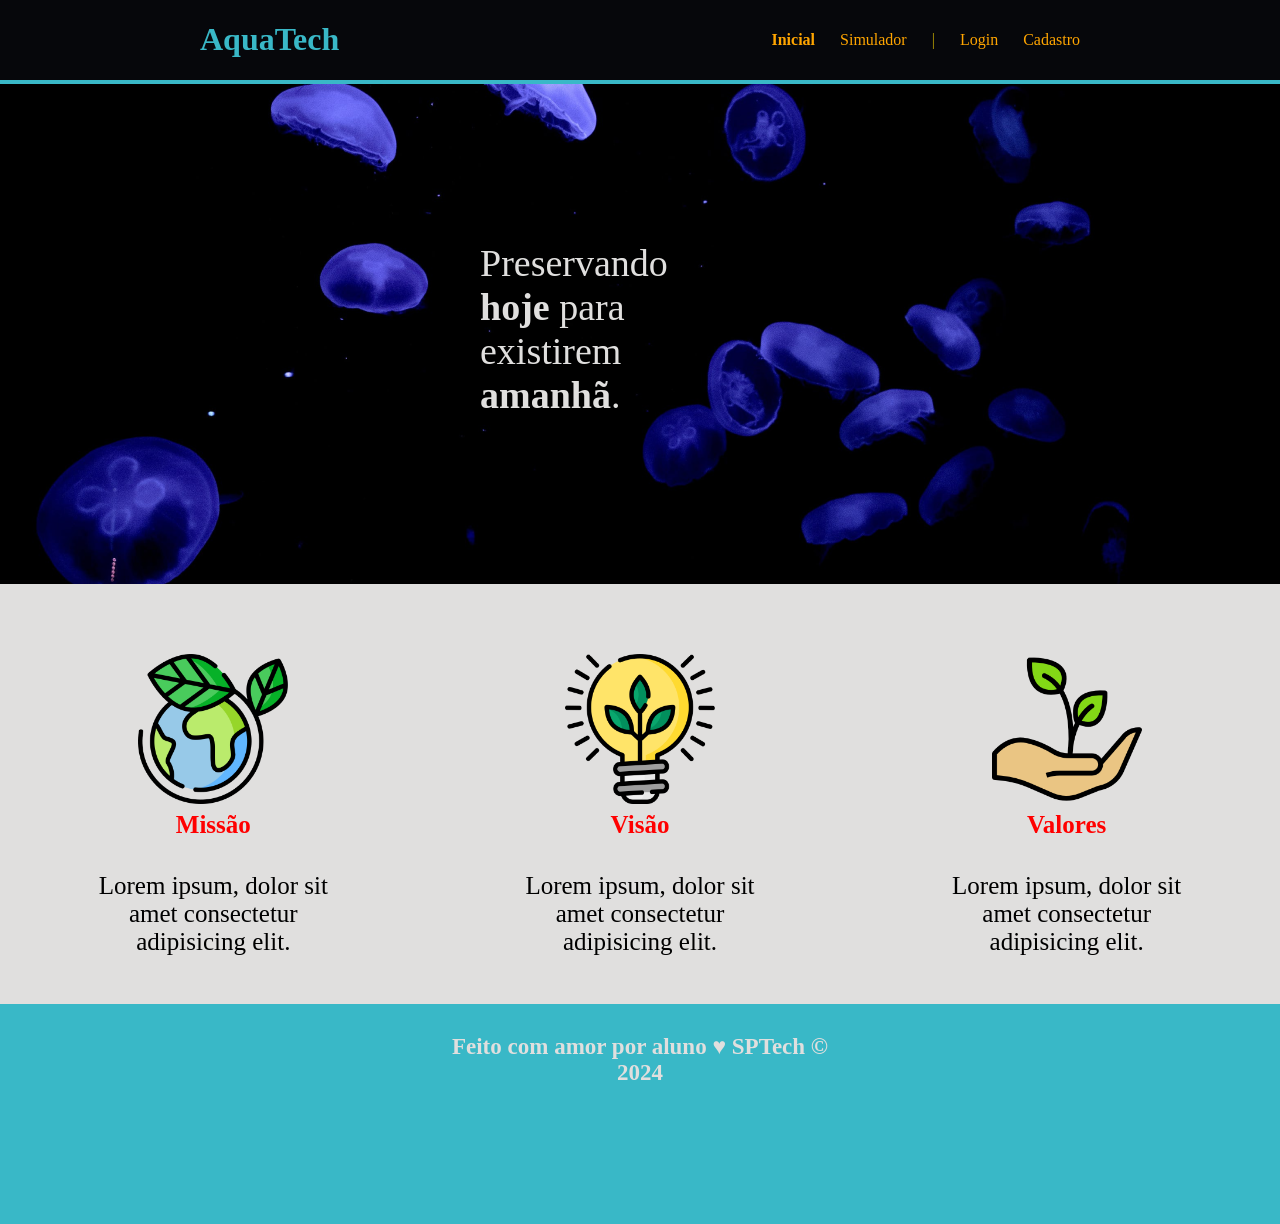
<file: index.html>
<!DOCTYPE html>
<html lang="en">

<head>
    <meta charset="UTF-8">
    <meta http-equiv="X-UA-Compatible" content="IE=edge">
    <meta name="viewport" content="width=device-width, initial-scale=1.0">

    <title>AquaTech | Página Inicial</title>

    <link rel="stylesheet" href="styles/style.css">
    <link rel="icon" href="assets/icon/favicon2.ico">
    <link rel="preconnect" href="https://fonts.gstatic.com">
</head>

<body>
    <div class="header">
      <div class="container">
        <h1 class="titulo">AquaTech</h1>
        <ul class="navbar">
          <li class="agora">
            <a href="#">Inicial</a>
          </li>
          <li>
            <a href="simulador.html">Simulador</a>
          </li>
          <li>|</li>
          <li>
            <a href="login.html">Login</a>
          </li>
          <li>
            <a href="cadastro.html">Cadastro</a>
          </li>
        </ul>
      </div>
    </div>
  
    <div class="banner">
      <div class="container">
        <p>Preservando <br>
           <b>hoje </b> para <br> 
           existirem <b><br>
            amanhã</b>.</p>
      </div>
    </div>
  
    <div class="social">
      <div class="container">
        <div class="boxes">
          <div class="box">
            <img src="assets\imgs\planet-earth_color.png">
            <h4>Missão</h4>
            <p>Lorem ipsum, dolor sit <br>
               amet consectetur <br>
               adipisicing elit.</p>
          </div>
          <div class="box">
            <img src="assets\imgs\lightbulb_color.png">
            <h4>Visão</h4>
           <p>Lorem ipsum, dolor sit <br>
               amet consectetur <br>
               adipisicing elit.</p>
          </div>
          <div class="box">
            <img src="assets/imgs/growth_color.png">
            <h4>Valores</h4>
            <p>Lorem ipsum, dolor sit <br>
               amet consectetur <br>
               adipisicing elit.</p>
          </div>
        </div>
      </div>
    </div>
  
    <div class="footer">
      <div class="container">
        <h4>Feito com amor por aluno &hearts; SPTech &copy;<br>
           2024</h4>
        <span class="version"></span>
      </div>
    </div>
  </body>

</html>
</file>
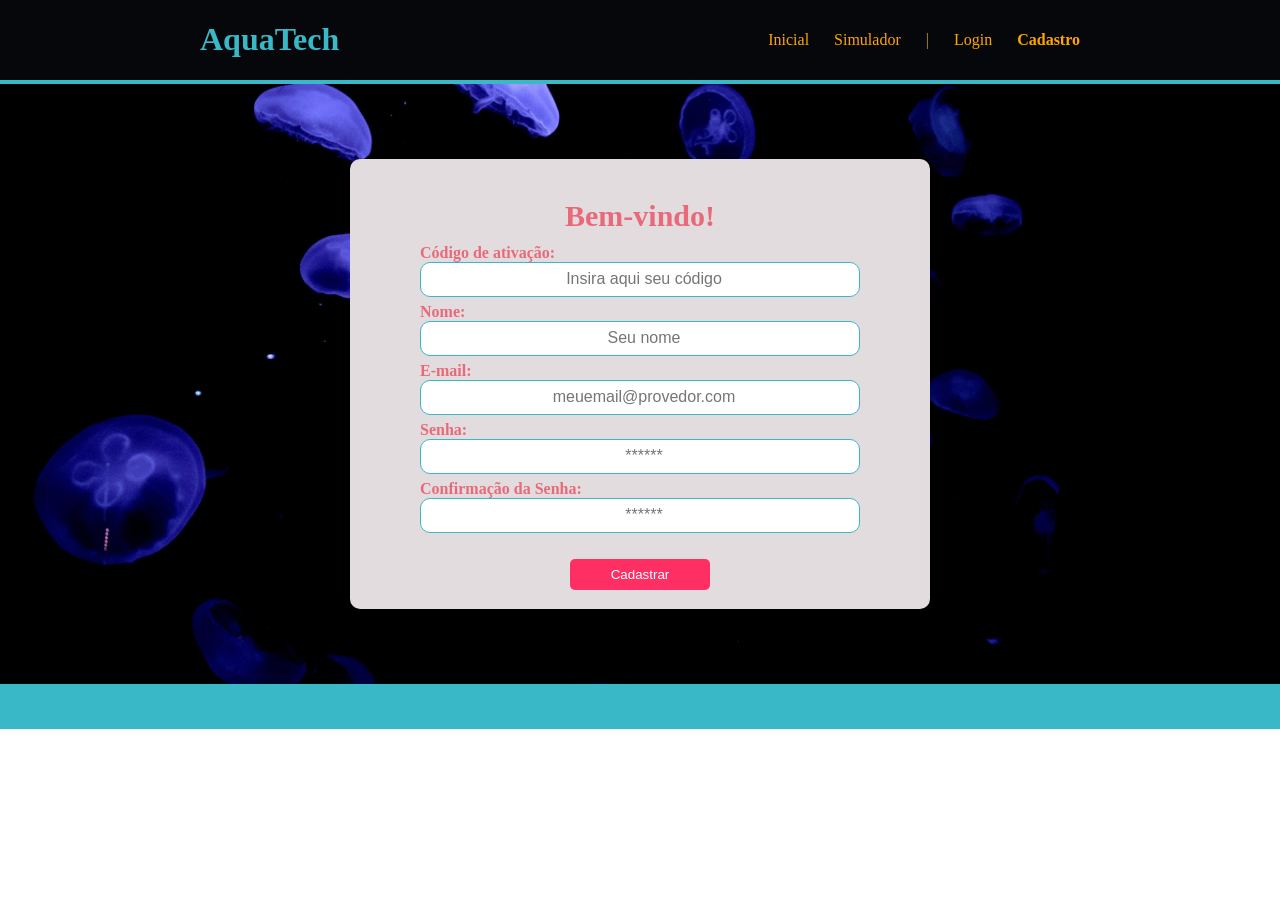
<file: cadastro.html>
<!DOCTYPE html>
<html lang="pt-br">

<head>
  <meta charset="UTF-8" />
  <meta http-equiv="X-UA-Compatible" content="IE=edge" />
  <meta name="viewport" content="width=device-width, initial-scale=1.0" />

  <title>AquaTech | Cadastro</title>

  <link rel="stylesheet" href="styles/style.css" />
  <link rel="icon" href="assets/icon/favicon2.ico" />
  <link rel="preconnect" href="https://fonts.gstatic.com" />
</head>

<body>
  <!--header inicio-->
  <div class="header">
    <div class="container">
      <h1 class="titulo">AquaTech</h1>
      <ul class="navbar">
        <li>
          <a href="index.html">Inicial</a>
        </li>
        <li>
          <a href="simulador.html">Simulador</a>
        </li>
        <li>|</li>
        <li>
          <a href="login.html">Login</a>
        </li>
        <li class="agora">
          <a href="#">Cadastro</a>
        </li>
      </ul>
    </div>
  </div>
  <!--header fim-->

  <div class="login">

    <div class="container">
      <div class="card-card-cadastro">
        <h2>Bem-vindo!</h2>
        <div class="formulario">
          <div class="campo">
            <span>Código de ativação:</span>
            <input id="codigo_input" type="text" placeholder="Insira aqui seu código" />
          </div>
          <div class="campo">
            <span>Nome:</span>
            <input id="nome_input" type="text" placeholder="Seu nome" />
          </div>
          <div class="campo">
            <span>E-mail:</span>
            <input id="email_input" type="text" placeholder="meuemail@provedor.com" />
          </div>
          <div class="campo">
            <span>Senha:</span>
            <input id="senha_input" type="password" placeholder="******" />
          </div>
          <div class="campo">
            <span>Confirmação da Senha:</span>
            <input id="confirmacao_senha_input" type="password" placeholder="******" />
          </div>
          <button class="botao">Cadastrar</button>
        </div>
      </div>
    </div>
  </div>

  <!--footer inicio-->
  <div class="footer_cadastro">
    <div class="container">
      <!-- <h4>Feito com amor por aluno &hearts; SPTech &copy; 2024</h4>
      <span class="version">v1.0.0</span>  -->
    </div>
  </div>
  <!--footer fim-->
</body>

</html>
</file>
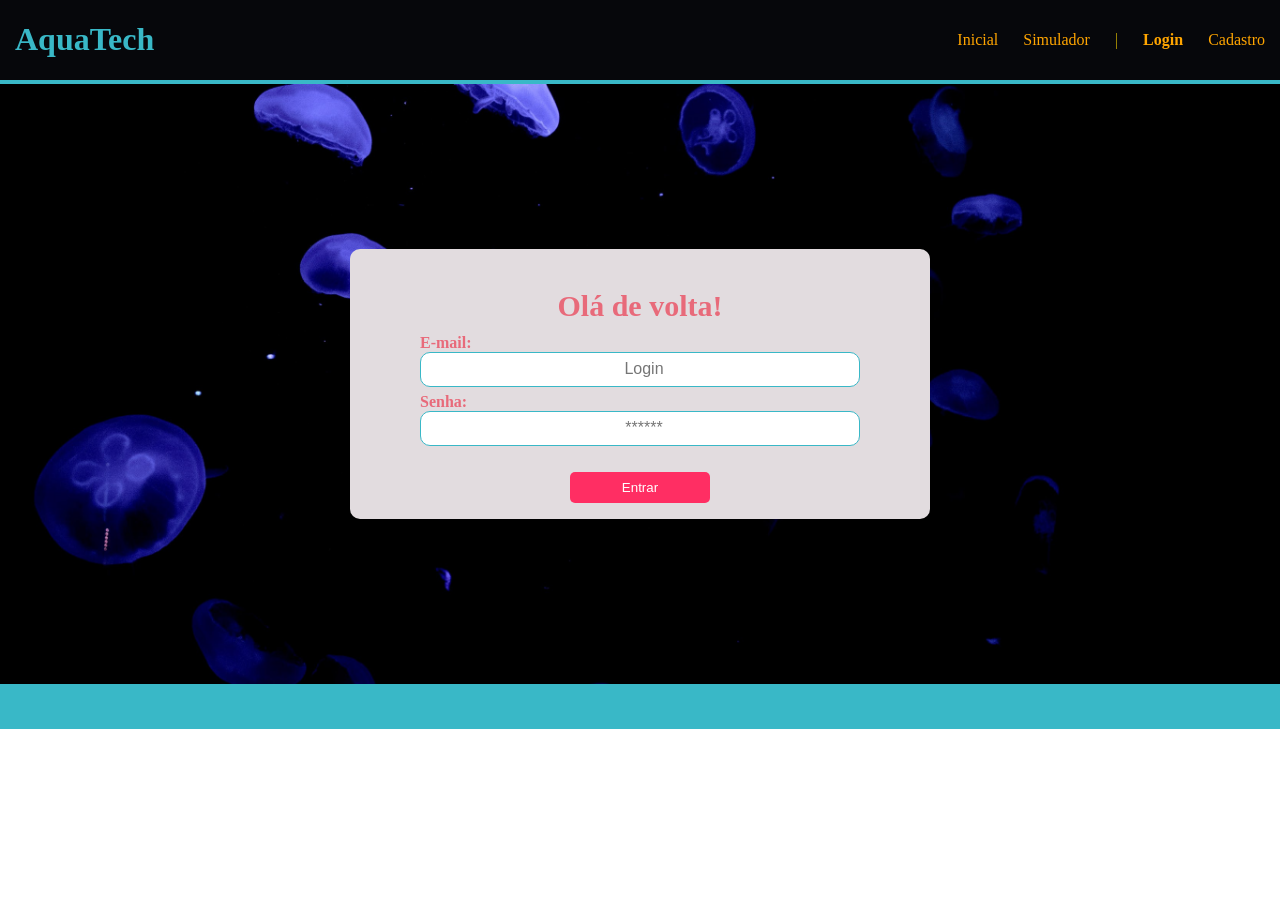
<file: login.html>
<!DOCTYPE html>
<html lang="pt-br">

<head>
    <meta charset="UTF-8">
    <meta http-equiv="X-UA-Compatible" content="IE=edge">
    <meta name="viewport" content="width=device-width, initial-scale=1.0">

    <title>AquaTech | Login</title>

    <link rel="stylesheet" href="styles/style.css">
    <link rel="icon" href="assets/icon/favicon2.ico">
    <link rel="preconnect" href="https://fonts.gstatic.com">
</head>

<body>

    <!--Header-->

    <div class="header_login">
        <div class="container">
            <h1 class="titulo">AquaTech</h1>
            <ul class="navbar">
                <li>
                    <a href="index.html">Inicial</a>
                </li>
                <li>
                    <a href="simulador.html">Simulador</a>
                </li>
                <li>|</li>
                <li class="agora">
                    <a href="#">Login</a>
                </li>
                <li>
                    <a href="cadastro.html">Cadastro</a>
                </li>
            </ul>
        </div>
    </div>


    <div class="login">
  
        <div class="container">
            <div class="card-card-login">
                <h2>Olá de volta!</h2>
                <div class="formulario">
                    <div class="campo">
                        <span>E-mail:</span>
                        <input id="email_input" type="text" placeholder="Login">
                    </div>
                    <div class="campo">
                        <span>Senha:</span>
                        <input id="senha_input" type="password" placeholder="******">
                    </div>
                    <button class="botao">Entrar</button>
                </div>

            </div>
        </div>
    </div>

    <!--footer inicio-->
    <div class="footer_login">
        <div class="container">
            <!-- <h4>Feito com amor por aluno &hearts; SPTech &copy; 2024</h4> 
            <span class="version">v1.0.0</span> -->
        </div>
    </div>
    <!--footer fim-->

</body>

</html>
</file>
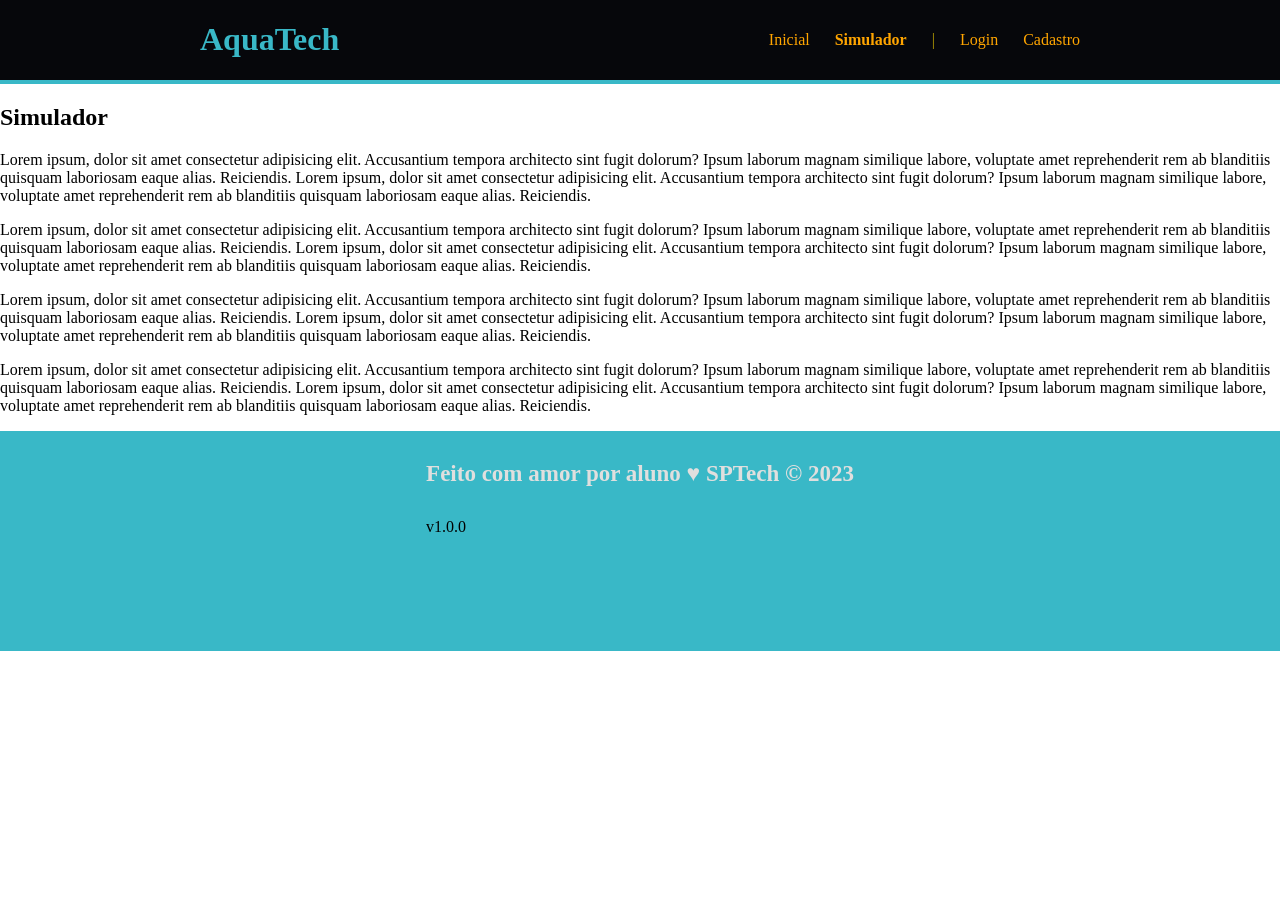
<file: simulador.html>
<!DOCTYPE html>
<html lang="pt-br">

<head>
    <meta charset="UTF-8">
    <meta http-equiv="X-UA-Compatible" content="IE=edge">
    <meta name="viewport" content="width=device-width, initial-scale=1.0">

    <title>AquaTech | Simulador</title>

    <link rel="stylesheet" href="styles/style.css">
    <link rel="icon" href="assets/icon/favicon2.ico">
    <link rel="preconnect" href="https://fonts.gstatic.com">
</head>

<body>

    <!--header inicio-->
    <div class="header">
        <div class="container">
            <h1 class="titulo">AquaTech</h1>
            <ul class="navbar">
                <li>
                    <a href="./index.html">Inicial</a>
                </li>
                <li class="agora">
                    <a href="#">Simulador</a>
                </li>
                <li>|</li>
                <li>
                    <a href="./login.html">Login</a>
                </li>
                <li>
                    <a href="./cadastro.html">Cadastro</a>
                </li>
            </ul>
        </div>
    </div>


    <!-- simulador inicio -->
    <div class="simulador">
        <div class="container">
            <h2>Simulador</h2>
            <p>Lorem ipsum, dolor sit amet consectetur adipisicing elit. Accusantium tempora architecto sint fugit
                dolorum? Ipsum laborum magnam similique labore, voluptate amet reprehenderit rem ab blanditiis quisquam
                laboriosam eaque alias. Reiciendis. Lorem ipsum, dolor sit amet consectetur adipisicing elit.
                Accusantium tempora architecto sint fugit dolorum? Ipsum laborum magnam similique labore, voluptate amet
                reprehenderit rem ab blanditiis quisquam laboriosam eaque alias. Reiciendis.</p>
            <p>Lorem ipsum, dolor sit amet consectetur adipisicing elit. Accusantium tempora architecto sint fugit
                dolorum? Ipsum laborum magnam similique labore, voluptate amet reprehenderit rem ab blanditiis quisquam
                laboriosam eaque alias. Reiciendis. Lorem ipsum, dolor sit amet consectetur adipisicing elit.
                Accusantium tempora architecto sint fugit dolorum? Ipsum laborum magnam similique labore, voluptate amet
                reprehenderit rem ab blanditiis quisquam laboriosam eaque alias. Reiciendis.</p>
            <p>Lorem ipsum, dolor sit amet consectetur adipisicing elit. Accusantium tempora architecto sint fugit
                dolorum? Ipsum laborum magnam similique labore, voluptate amet reprehenderit rem ab blanditiis quisquam
                laboriosam eaque alias. Reiciendis. Lorem ipsum, dolor sit amet consectetur adipisicing elit.
                Accusantium tempora architecto sint fugit dolorum? Ipsum laborum magnam similique labore, voluptate amet
                reprehenderit rem ab blanditiis quisquam laboriosam eaque alias. Reiciendis.</p>
            <p>Lorem ipsum, dolor sit amet consectetur adipisicing elit. Accusantium tempora architecto sint fugit
                dolorum? Ipsum laborum magnam similique labore, voluptate amet reprehenderit rem ab blanditiis quisquam
                laboriosam eaque alias. Reiciendis. Lorem ipsum, dolor sit amet consectetur adipisicing elit.
                Accusantium tempora architecto sint fugit dolorum? Ipsum laborum magnam similique labore, voluptate amet
                reprehenderit rem ab blanditiis quisquam laboriosam eaque alias. Reiciendis.</p>

        </div>
    </div>
    <!-- simulador fim -->

    <!--footer inicio-->
    <div class="footer">
        <div class="container">
            <h4>Feito com amor por aluno &hearts; SPTech &copy; 2023</h4>
            <span class="version">v1.0.0</span>
        </div>
    </div>
    <!--footer fim-->


</body>

</html>
</file>
<file: styles/style.css>
body {
    margin: 0;
    padding: 0;
    box-sizing: border-box;
}

.header {

    background-color: #06070b;
    border-bottom: 4px solid #39b8c7;
}


.header .container {

    display: flex;
    align-items: center;
    justify-content: space-between;
    padding-right: 200px ;
    padding-left: 200px;
}

.agora {

     font-weight: bold;
}

.container h1 {

    color:#39b8c7; 
}

.navbar {

    display: flex;
    flex-direction: row;
    gap:50px;

}

.navbar li {

    color:#FFD900B8
;
    list-style: none;

}
.navbar a {
    color:orange;
    text-decoration: none; 
}

.banner {

    margin-top: -10;
    width: 100%;
    height: 500px;
    background-image: url(../assets/imgs/bg-jelly-fish-para-home.png);

    display: flex;
    align-items: center;
    justify-content: flex-start;
    
}


.banner p {

    color: #e0dfde;
    font-size: 38px;
    text-align: left;
    padding-left: 480px;
    padding-bottom: 10px;
}

.social {

    background-color: #e0dfde;
    height: 420px;
}

.social .boxes {

    display: flex;
    flex-direction: row;
    justify-content: space-around;


}

.box {
    padding-top: 70px;
    text-align: center;
    font-size: 25px;
}

.box img {

    height: 150px;
    width: 150px;

}

.box h4 {
    margin-top: 1px;
    color:red
}

.footer {

        background-color: #39b8c7;
        display: flex;
        justify-content: center;
        align-items: flex-start;

        height: 220px;

}

.footer h4 {

    color:#e0dfde;
    text-align: center;
    font-size: 23px;
}


/* início da tela de login */

.header_login {

    background-color: #06070b;
    border-bottom: 4px solid #39b8c7;
}


.header_login .container {

    display: flex;
    align-items: center;
    justify-content: space-between;
    padding-right: 15px ;
    padding-left: 15px;
}


.navbar {

    display: flex;
    flex-direction: row;
    gap:25px;

}

.navbar li {

    color:#FFD900B8
;
    list-style: none;

}
.navbar a {
    color:orange;
    text-decoration: none; 
}

.login {

    width: 100%;
    height: 600px;

    background-image: url(../assets/imgs/bg-jelly-fish-para_outras_pags.png);
    background-size: cover;

    display: flex;
    align-items: center;
    justify-content: center;

}

.card-card-login {

    background-color:#e2dcdf;
    height: 250px;
    width: 580px;
    border-radius: 10px;

    display: flex;
    flex-direction: column;
    justify-content: flex-start;
    align-items:center;

    padding-top: 20px;

    color:#E86A7A;
    

}

.card-card-login h2 {

    align-self: center;
    margin-top: 20px;
    font-size: 30px;

}

.formulario {
  
    gap: 1px;
    width: 100%;

    display: flex;
    flex-direction: column;
    justify-content: flex-start;
    align-items: center;
    margin-top: -14px;
}

.campo {
    display: flex;
    flex-direction: column;
    width: 440px;
    color: #E86A7A;
    font-weight: 600;
    margin-bottom: 5px;
}

.card-card-login input {
    height: 35px;
    width: 100%;
    border: 1px solid #39b8c7;
    border-radius: 10px;
    padding-left: 10px;
    font-size: 16px;
    box-sizing: border-box;

    text-align: center;
}

.botao {
    margin-top: 20px;
    padding: 8px 20px;
    background-color: #ff2e63;
    border: none;
    border-radius: 5px;
    color: white;
    cursor: pointer;

    width: 140px;
}


.footer_login {

        background-color: #39b8c7;
        display: flex;

        height: 45px;

}

.footer_cadastro {

        background-color: #39b8c7;
        display: flex;

        height: 45px;

}

.card-card-cadastro {

    background-color:#e2dcdf;
    height: 430px;
    width: 580px;
    border-radius: 10px;

    display: flex;
    flex-direction: column;
    justify-content: flex-start;
    align-items:center;

    padding-top: 20px;

    color:#E86A7A;
    

}

.card-card-cadastro h2 {

    align-self: center;
    margin-top: 20px;
    font-size: 30px;

}

.formulario {
  
    gap: 1px;
    width: 100%;

    display: flex;
    flex-direction: column;
    justify-content: flex-start;
    align-items: center;
    margin-top: -14px;
}

.campo {
    display: flex;
    flex-direction: column;
    width: 440px;
    color: #E86A7A;
    font-weight: 600;
    margin-bottom: 5px;
}

.card-card-cadastro input    {
    height: 35px;
    width: 100%;
    border: 1px solid #39b8c7;
    border-radius: 10px;
    padding-left: 10px;
    font-size: 16px;
    box-sizing: border-box;

    text-align: center;
}

.botao {
    margin-top: 20px;
    padding: 8px 20px;
    background-color: #ff2e63;
    border: none;
    border-radius: 5px;
    color: white;
    cursor: pointer;

    width: 140px;
}
</file>
